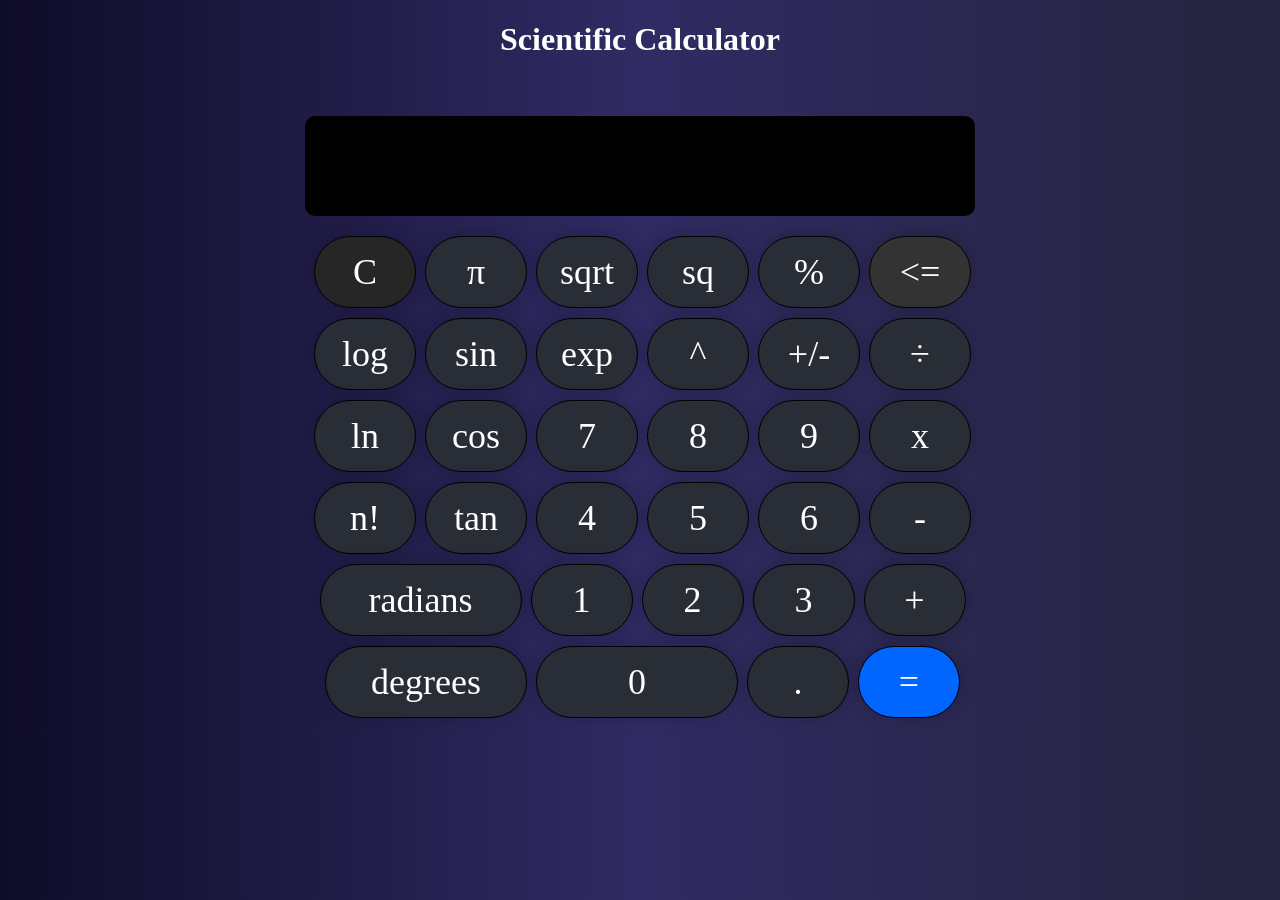
<file: index.html>
<!DOCTYPE html>
<html>

<head>
  <title>Our Calculator</title>
  <meta charset="UTF-8">
  <meta name="viewport" content="width=device-width, initial-scale=1.0">
  <link rel="stylesheet" href="style.css">
    <script src="script.js" defer></script>
</head>

<body>
  <div id="container">
    <h1>Scientific Calculator</h1><br><br>
    <div class="calculator">
      <div class="display">

        <input id="output" type="text" name="" disabled/>

      </div>
      <div id="buttons">
        
        <div class="row">
          <div class="button" id="clear">C</div>
          <div class="button">π</div>
          <div class="button">sqrt</div>
          <div class="button">sq</div>
          <div class="button">%</div>
          <div class="button" id="backspace"><=</div>
        </div>
        <div class="row">
          <div class="button">log</div>
          <div class="button">sin</div>
          <div class="button">exp</div>
          <div class="button">^</div>
          <div class="button">+/-</div>
          <div class="button">÷</div>
        </div>
        <div class="row">
          <div class="button">ln</div>
          <div class="button">cos</div>
          <div class="button number">7</div>
          <div class="button number">8</div>
          <div class="button number">9</div>
          <div class="button">x</div>
        </div>
        <div class="row">
          <div class="button">n!</div>
          <div class="button">tan</div>
          <div class="button number">4</div>
          <div class="button number">5</div>
          <div class="button number">6</div>
          <div class="button">-</div>
        </div>
        <div class="row">
          <div class="button" id="radians">radians</div>
          <div class="button number">1</div>
          <div class="button number">2</div>
          <div class="button number">3</div>
          <div class="button">+</div>
        </div>
        <div class="row">
          <div class="button" id="degrees">degrees</div>
          <div class="button number" id="zero">0</div>
          <div class="button" id>.</div>
          <div class="button" id="equals">=</div>
        </div>
        
      </div>

    </div>
  </div>
</body>

</html>
</file>
<file: style.css>
body {
    text-align: center;
    background: linear-gradient(to right, #0f0c29, #302b63, #24243e);
    justify-content: center;
    align-items: center;
    font-family: Trebuchet MS;
  }
  
  h1 {
    color: #fff;
  }
  
  #output {
    background-color: #000;
    color: #fff;
    width: 650px;
    height: 100px;
    font-size: 48px;
    border-radius: 10px;
    text-align: right;
    padding: 0px 10px 0px 10px;
    box-shadow: 0px 0px 0px 0px #fff;
    border: 0px;
  }
  
  #buttons {
    margin-top: 15px;
  }
  
  .button {
    color: #fff;
    text-align: center;
    line-height: 70px;
    margin: 5px;
    display: inline-block;
    border-radius: 3rem 3rem 3rem 3rem;
    box-shadow: 0px -2px 16px rgba(0, 0, 0, 0.2);
    background-color: #292D36;
    border: 1px solid #000;
    height: 70px;
    width: 100px;
    font-size: 36px;
    margin-right: 0px;
    cursor: pointer;
  }
  
  .button:hover {
    background-color: #0066ff;
    box-shadow: 0px 0px 30px 0px #fff;
  }
  
  .button:active {
    background-color: #80b3ff;
    box-shadow: 0px 0px 30px 0px #000;
  }
  
  .number {
    background-color: #292D36;
  }
  
  .number:active {
    background-color: #80b3ff;
    box-shadow: 0px 0px 30px 0px #000;
  }
  
  #zero {
    width: 200px;
  }
  
  #decimal {
    font-weight: bold;
  }
  
  #equals {
    background-color: #0066ff;
  }
  
  #equals:hover {
    background-color: #fff;
    color: #000;
    box-shadow: 0px 0px 30px -5px #fff;
  }
  
  #backspace {
    background-color: #333333;
  }
  
  #backspace:hover {
    background-color: #99003d;
  }
  
  #backspace:active {
    background-color: #ff4d94;
    box-shadow: 0px 0px 30px 0px #000;
  }
  
  #clear {
    background-color: #262626;
  }
  
  #clear:hover {
    background-color: #cc0000;
  }
  
  #clear:active {
    background-color: #ff4d4d;
    box-shadow: 0px 0px 30px 0px #000;
  }
  
  #radians, #degrees {
    width: 200px;
  }
  
  #radians:hover {
    background-color: #00b38f;
  }
  
  #degrees:hover {
    background-color: #00b38f;
  }
</file>
